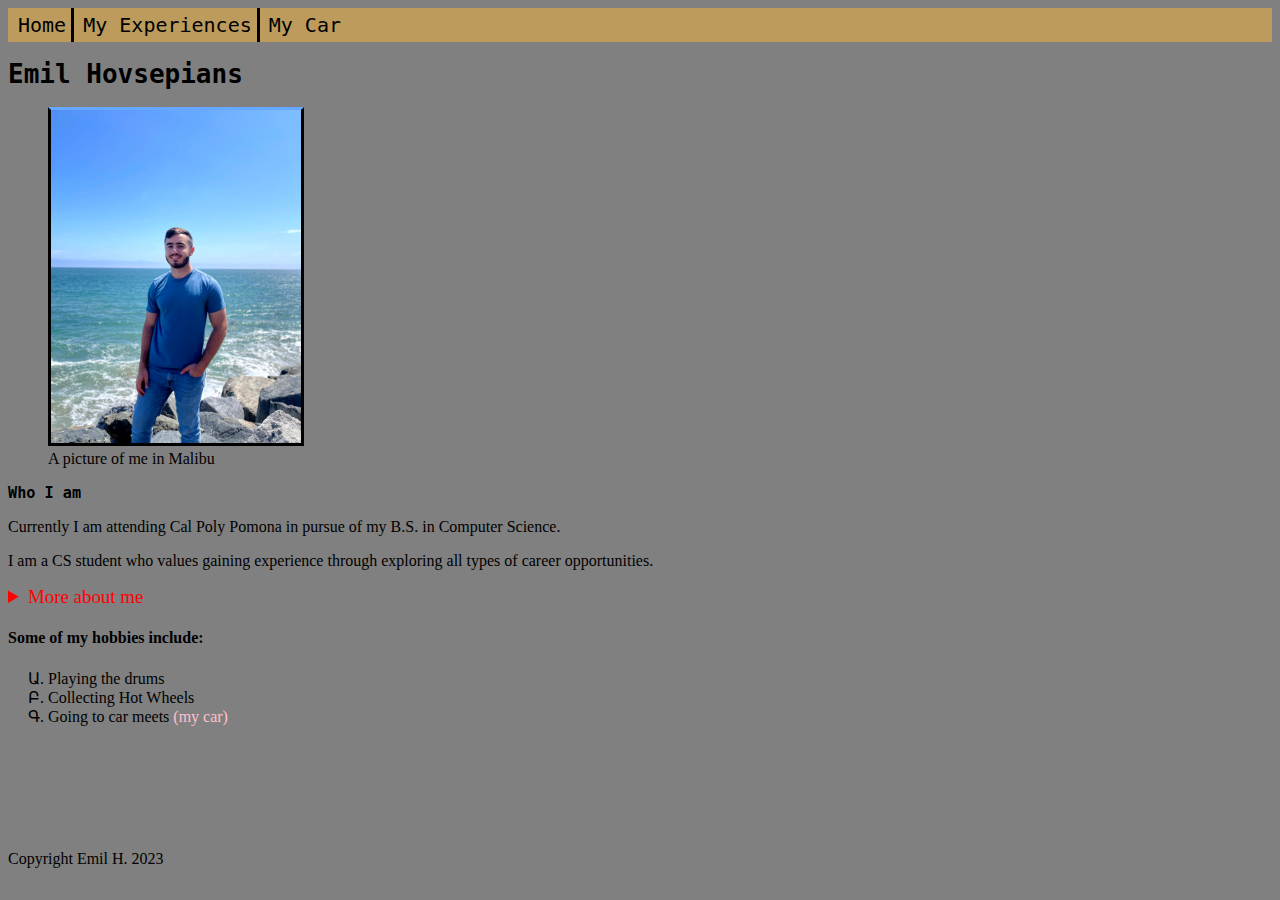
<file: index.html>
<!DOCTYPE html>
<html lang="en">
    <head>
         <title>Home</title>
         <link rel="stylesheet" href="style.css">
    </head>

    <body>
        <header>
            <nav>
                <a href="#">Home</a>
                <a href="experiences.html">My Experiences</a>
                <a href="car.html">My Car</a>
            </nav>
        </header>
        
        <h1>Emil Hovsepians</h1>

        <figure>
            <img class="emilPic"src="Emil_pic.jpg" alt="image of me" width="250" title="Emil"> 
            <figcaption>
                A picture of me in Malibu
            </figcaption>
        </figure>

        <h3>Who I am</h3>
        <p>Currently I am attending Cal Poly Pomona in pursue of my B.S. in Computer Science.</p>
        <p>I am a CS student who values gaining experience through exploring all types of career opportunities. </p>

        <details>
            <summary>More about me</summary>
            <p>While attending school I also work at the <a href="https://www.apple.com/retail/theamericanaatbrand/" target="_blank">Apple Store</a>  as an Operations Specialist!</p>
        </details>

        <h4>Some of my hobbies include:</h4>
             <ul class="hobbieList">
                 <li>Playing the drums</li>
                 <li>Collecting Hot Wheels</li>
                 <li>Going to car meets <a href="car.html">(my car)</a> </li>
             </ul>
                
         <br><br><br><br><br><br>
         <footer>Copyright Emil H. 2023</footer>
    </body>
</html>
</file>
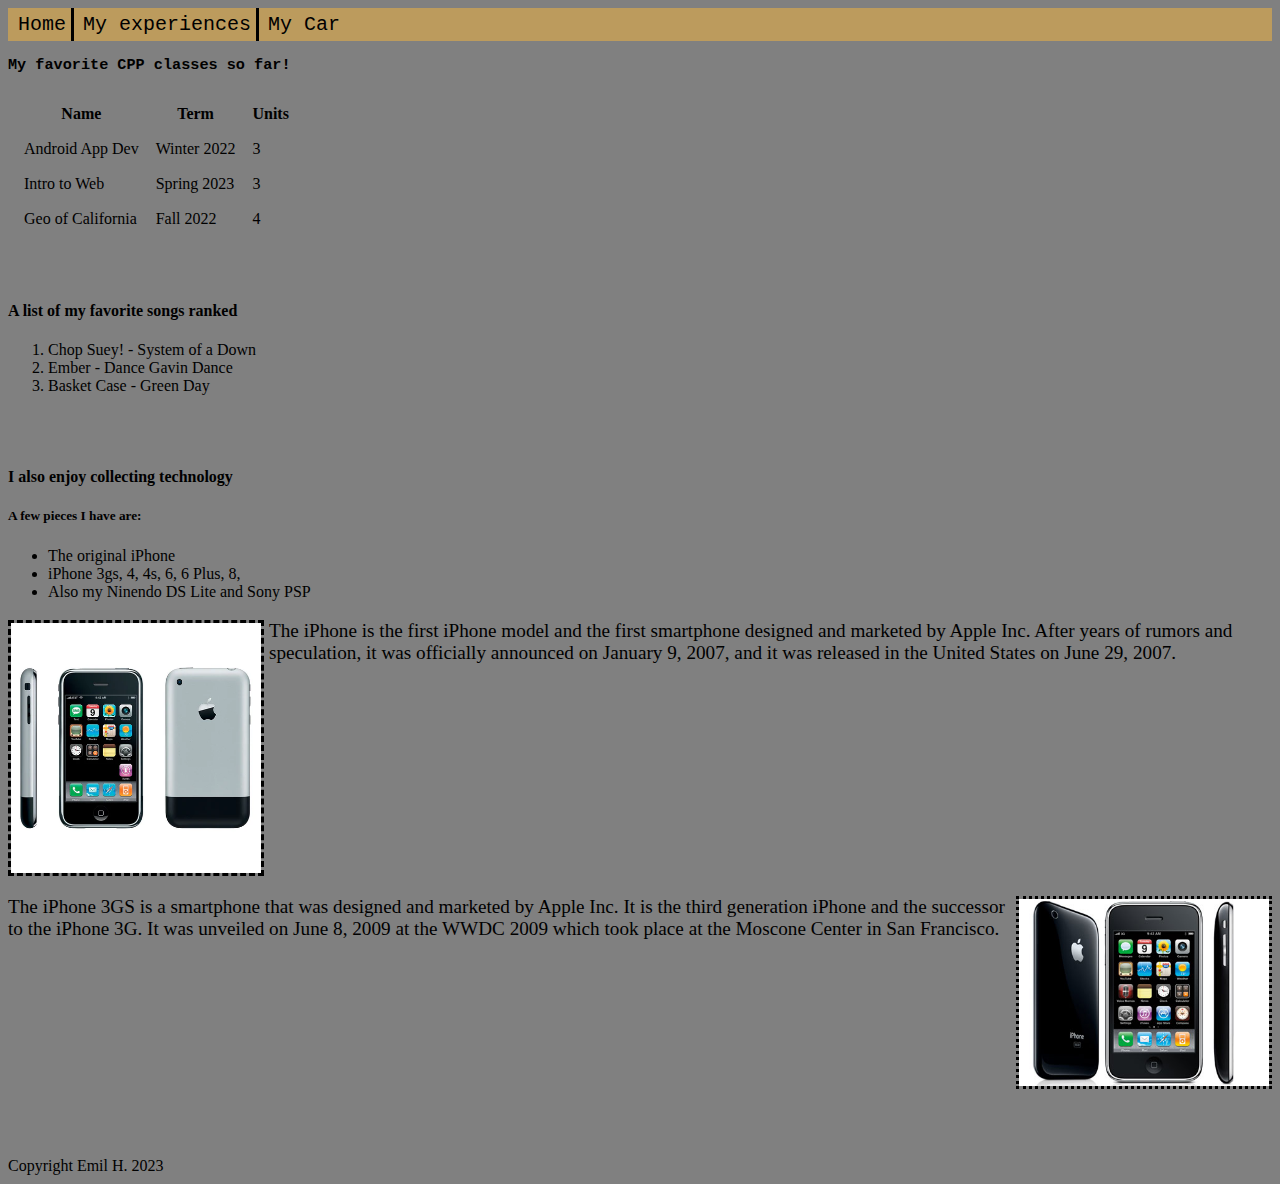
<file: experiences.html>
<!DOCTYPE html>
<html lang="en">
    <head>
        <title>My Experiences</title>
        <link rel="stylesheet" href="style.css">
    </head>

    <body>
        <header>
          <nav>
              <a href="index.html">Home</a>
              <a href="#">My experiences</a>
              <a href="car.html">My Car</a>
          </nav>
      </header>

<h3>My favorite CPP classes so far!</h3>
<table style="border-spacing: 15px;">
    <tr>
      <th>Name</th>
      <th>Term</th>
      <th>Units</th>
    </tr>
    <tr>
      <td>Android App Dev</td>
      <td>Winter 2022</td>
      <td>3</td>
    </tr>
    <tr>
      <td>Intro to Web</td>
      <td>Spring 2023</td>
      <td>3</td>
    </tr>
    <tr>
        <td>Geo of California</td>
        <td>Fall 2022</td>
        <td>4</td>
      </tr>
  </table>

  <br><br>
  <h4>A list of my favorite songs ranked</h4>
     <ol>
         <li>Chop Suey! - System of a Down </li>
         <li>Ember - Dance Gavin Dance </li>
         <li>Basket Case - Green Day </li>
     </ol>

     <br><br>
     <h4>I also enjoy collecting technology</h4>
     <h5>A few pieces I have are:</h5>
       <ul>
           <li>The original iPhone</li>
           <li>iPhone 3gs, 4, 4s, 6, 6 Plus, 8,</li>
           <li>Also my Ninendo DS Lite and Sony PSP</li>
       </ul>
          
       <p id="iphoneSummary"><img class="iphoneImg" src="iphone" alt="image of iphone"> 
        The iPhone is the first iPhone model and the first smartphone 
         designed and marketed by Apple Inc. After years of rumors and speculation, 
         it was officially announced on January 9, 2007, 
         and it was released in the United States on June 29, 2007. </p>
        
        
        <p id="iphone3gsSummary"><img class="iphone3gsImg" src="iphone3gs.jpg" alt="image of iphone3gs"> 
          The iPhone 3GS is a smartphone that was designed and marketed by Apple Inc. 
        It is the third generation iPhone and the successor to the iPhone 3G. 
        It was unveiled on June 8, 2009 at the WWDC 2009 which took place at the Moscone Center in San Francisco.</p>

        


  <br><br><br><br><br><br><br><br><br><br><br>
  <footer>Copyright Emil H. 2023</footer>

    </body>
</html>
</file>
<file: style.css>
body{
    background-color: gray;
}

h1, h3{ /* Requirement-2.B */
    font-family: monospace; /* Requirement-2.1 */
}

a{
    text-decoration: none;
    color: pink;
}

nav{ /* Requirement-2.A */
    background-color: #bc9b5d; /* Requirement-2.4 */
    padding: 5px;
}

nav a{ /* Requirement-2.F */
    font-family: monospace;
    font-size: 20px;
    padding: 5px; /* Requirement-2.6 */
    text-decoration: none; /* Requirement-2.2 */
    color: black; /* Requirement-2.3 */
    border-right: solid black;
}

nav>a:last-child{ /* Requirement-2.E */
    border-right: none;
}

a:hover{ 
    color:white
}

details{ /* Requirement-2.G */
    color: #5619e6;
    font-size: 0.5cm; /* Requirement-2.9 */
}

summary{ /* Requirement-2.H */
    color: red;
}

.emilPic{
    border-color: black; 
    border-top:  #66a8ff; 
    border-style: solid; /* Requirement-2.5 */
}

.iphoneImg{
    border-color: black; 
    border-style: dashed; 
    width: 250px; /*Requirement-2.7*/
    float: left; /*Requirement-2.11*/
    margin-right: 5px;
}

.hobbieList{ /* Requirement-2.C */
    list-style: armenian; /* Requirement-2.8 */
}

#iphoneSummary{ /* Requirement-2.D */
   font-size: 120%; /* Requirement-2.10 */
}

#iphone3gsSummary{
    padding-top: 20px;
    font-size: 120%; 
    clear: left; /* Requirement-2.13 */
 }

 .iphone3gsImg{
    border-color: black; 
    border-style: dotted; 
    width: 250px; 
    float: right; 
    margin-left: 5px;
    
}

section{
    display: block; /* Requirement-2.12 */
}

.history {
    width: 300px;
    height: 200px;
    background-color: #50ffe2;
    overflow: scroll; /* Requirement-2.14 */
  }


  p.mods{
    visibility: hidden; /* Requirement-2.16 */
  }


  div.why{
    position: static;  /* Requirement-2.15 */
  }

  .zIndexExample{
    position: absolute;
    width: 300px;
    height: auto;
    border: solid;
    z-index: -1;  /* Requirement-2.17 */
  }
</file>
